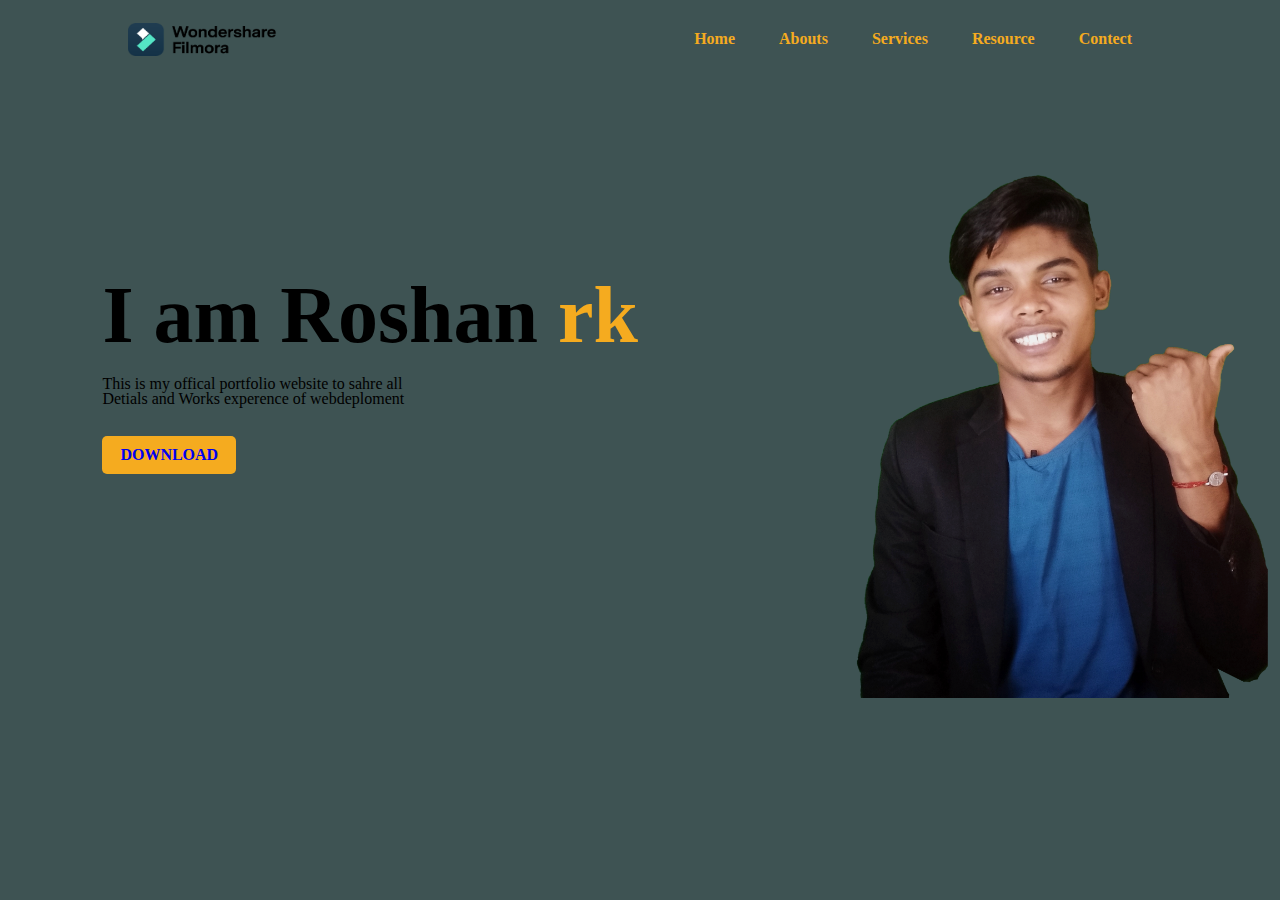
<file: index.html>
<!DOCTYPE html>
<html lang="en">

<head>
    <meta charset="UTF-8">
    <meta http-equiv="X-UA-Compatible" content="IE=edge">
    <meta name="viewport" content="width=device-width, initial-scale=1.0">
    <title>teacwithroshan</title>
    <link rel="stylesheet" href="style.css">

</head>

<body>
    <div class="hero">
        <nav>
            <img src="image/logo.png" class="logo">

            <ul>
                <li><a href="#">Home</a></li>
                <li><a href="#">Abouts</a></li>
                <li><a href="#">Services</a></li>
                <li><a href="#">Resource</a></li>
                <li><a href="#">Contect</a></li>

            </ul>
        </nav>
        <div class="detel">
            <h1>
                I am Roshan <span> rk</span>
            </h1>
            <p>
                This is my offical portfolio website to sahre all <br>Detials and Works experence of webdeploment
            </p>
            <a href="#">DOWNLOAD</a>

        </div>

        <div class="photo">
            <img src="image/boys.png" class="boy">

        </div>


</body>

</html>
</file>
<file: style.css>
* {
    margin: 0%;
    padding: 0%;
    font-family: 'Times New Roman', Times, serif;
}

.logo {
    width: 150px;
    height: 33px;
}

.hero {
    position: relative;
    width: 100%;
    height: 100vh;
    background-color: #3e5353;
}

nav {
    display: flex;
    width: 80%;
    margin: auto;
    padding: 20px;
    align-items: center;
    justify-content: space-between;
}

nav ul li {
    display: inline-block;
    list-style: none;
    margin: 10px 20px;
}

nav ul li a {
    text-decoration: none;
    color: #f5ab1f;
    font-weight: bold;
}

nav ul li a:hover {
    color: red;
}

.detel {
    margin-left: 8%;
    margin-top: 15%;
}

.detel h1 {
    font-size: 80px;
    color: 000000;
    margin-bottom: 15px;
}

span {
    color: #f5ab1f;
}

.detel p {
    line-height: 15px;
}

.detel a {
    background: #f5ab1f;
    padding: 10px 18px;
    text-decoration: none;
    font-weight: bold;
    display: inline-block;
    margin: 30px 0;
    border-radius: 5px;
}

.photo {
    width: 30%;
    height: 68%;
    position: absolute;
    bottom: 15%;
    right: 56px;
}

.boy {
    width: 431px;
    height: 545px;
}
</file>
